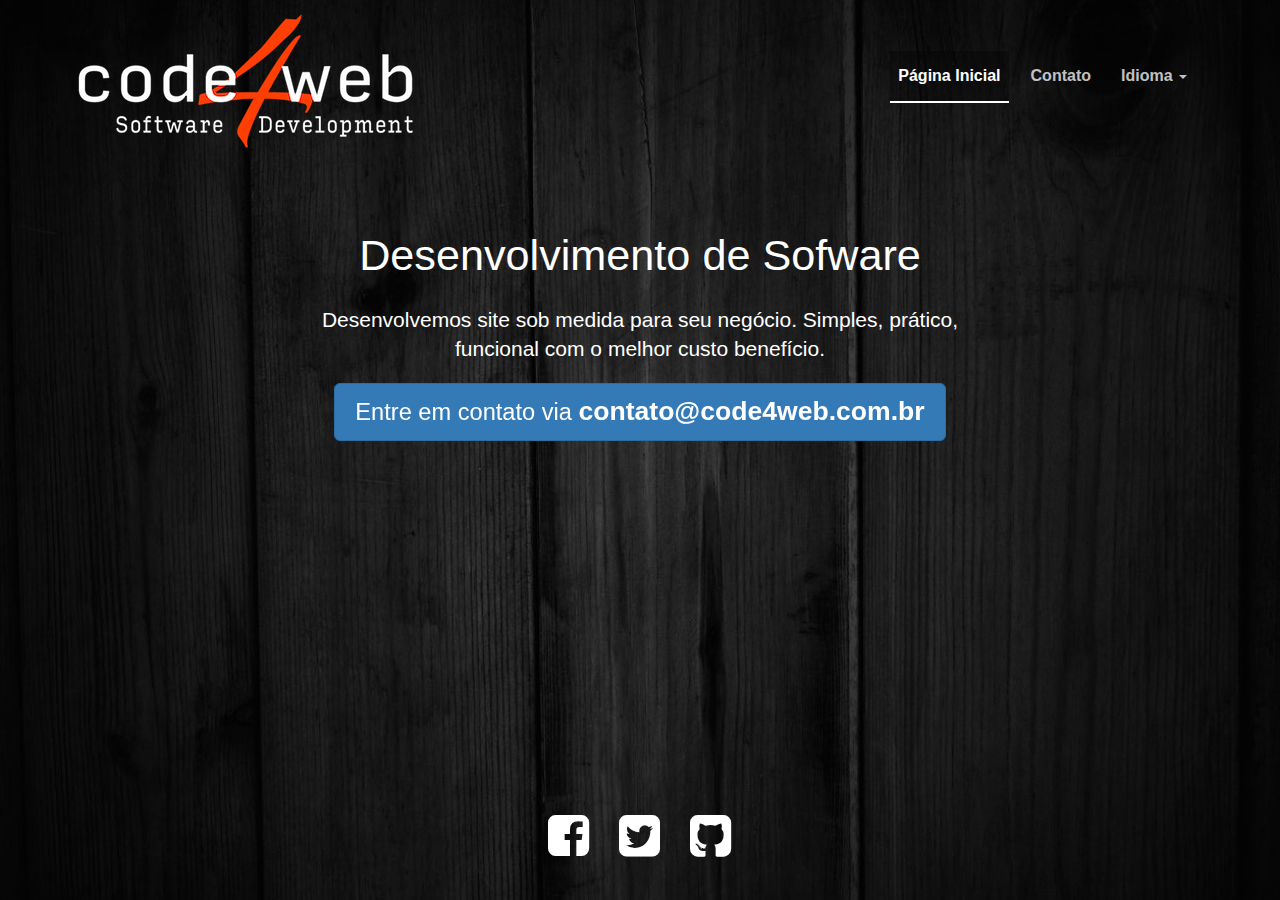
<file: index.html>
<!doctype html>
<html lang="pt-br">
  <head>
    <meta charset="utf-8">
    <meta content="IE=edge,chrome=1" http-equiv="X-UA-Compatible">
    <meta name="viewport" content="width=device-width, initial-scale=1">
    <meta http-equiv="Content-Type" content="text/html; charset=UTF-8">
    <meta name="description" content="Desenvolvemos site sob medida para seu negócio. Simples, prático, funcional com o melhor custo benefício.">
    <meta name="keywords" content="business, development, developer, website, site, webmaster, webdesigner, rails, ruby on rails, application, mobile, ruby, deploy, code, html, css, javascript, jquery, html5, css3, sass">
    <meta name="robots" content="index,follow">
    <title>Code4Web - Software Development</title>
    <script type="application/ld+json">
{
  "@context": "http://schema.org",
  "@type": "Organization",
  "url" : "http://code4web.com.br",
  "address": {
    "@type": "PostalAddress",
    "addressLocality": "Jaraguá do Sul - Brazil",
    "postalCode": "89260-376",
    "streetAddress": "Av. Marechal Deodoro da Fonseca, nº 1188, Sala 401, Box 433"
  },
  "contactPoint": [
    {
      "@type": "ContactPoint",
      "telephone": "+55 47 9119-0090",
      "contactType": "customer service"
    }
  ],
  "sameAs": [
    "http://www.facebook.com/codefourweb",
    "http://www.twitter.com/codefourweb",
    "http://www.github.com/codefourweb"
  ],
  "email": "contato(at)code4web.com.br",
  "name": "Code4Web - Software Development",
  "telephone": "+55 47 9119-0090"
}
</script>


    <link href="/stylesheets/all-8d7ff633.css" rel="stylesheet" type="text/css" />

    <!--[if lt IE 9]>
    <script src="https://oss.maxcdn.com/html5shiv/3.7.2/html5shiv.min.js" type="text/javascript"></script>
    <script src="https://oss.maxcdn.com/respond/1.4.2/respond.min.js" type="text/javascript"></script>
    <![endif]-->
  </head>

  <body class="index">
    <header class="masthead">
      <div class="container">
        <nav class="navbar navbar-default">
          <div class="navbar-header">
            <button type="button" class="navbar-toggle collapsed" data-toggle="collapse" data-target="#navbar" aria-expanded="false" aria-controls="navbar">
              <span class="sr-only">Toggle navigation</span>
              <span class="icon-bar"></span>
              <span class="icon-bar"></span>
              <span class="icon-bar"></span>
            </button>
<a href="/">              <img class="img-responsive" alt="Code4Web - Software Development" src="/images/header-logo-77f5ebec.png" />
</a>          </div>
          <div id="navbar" class="navbar-collapse collapse" aria-expanded="false" style="height: 1px;">
            <ul class="nav navbar-nav navbar-right">
              <li class="active">
                <a href="/">Página Inicial</a>
              </li>
              <li>
                <a href="mailto:contato@code4web.com.br">Contato</a>
              </li>
              <li class="dropdown">
                <a href="#" class="dropdown-toggle" data-toggle="dropdown" role="button" aria-haspopup="true" aria-expanded="false">
                  Idioma <span class="caret"></span>
                </a>
                <ul class="dropdown-menu">
                  <li>
                    <a href="/en/">English</a>
                  </li>
                  <li>
                    <a href="/">Português</a>
                  </li>
                </ul>
              </li>
            </ul>
          </div>
        </nav>
      </div>
    </header>

    <div class="content">
      <div class="container">
  <div class="cover text-center">
    <h1 class="cover-heading">Desenvolvimento de Sofware</h1>
    <p class="lead">Desenvolvemos site sob medida para seu negócio. Simples, prático, funcional com o melhor custo benefício.</p>
    <p class="lead">
      <a href="mailto:contato@code4web.com.br" class="btn btn-lg btn-primary grow">
        Entre em contato via <span>contato@code4web.com.br</span>
      </a>
    </p>
  </div>
</div>

    </div>

    <footer class="mastfoot">
      <div class="container text-center">
        <ul class="nav">
          <li class="grow">
<a target="_blank" href="https://facebook.com/codefourweb">              <i class="fa fa-facebook-square fa-3"></i>
</a>          </li>
          <li class="grow">
<a target="_blank" href="https://twitter.com/codefourweb">              <i class="fa fa-twitter-square fa-3"></i>
</a>          </li>
          <li class="grow">
<a target="_blank" href="https://github.com/codefourweb">              <i class="fa fa-github-square fa-3"></i>
</a>          </li>
        </ul>
      </div>
    </footer>

    <script src="/javascripts/all-a80a7ae9.js" type="text/javascript"></script>

    <script>
      (function(i,s,o,g,r,a,m){i['GoogleAnalyticsObject']=r;i[r]=i[r]||function(){
      (i[r].q=i[r].q||[]).push(arguments)},i[r].l=1*new Date();a=s.createElement(o),
      m=s.getElementsByTagName(o)[0];a.async=1;a.src=g;m.parentNode.insertBefore(a,m)
      })(window,document,'script','//www.google-analytics.com/analytics.js','ga');

      ga('create', 'UA-56299930-1', 'auto');
      ga('send', 'pageview');

    </script>

  </body>
</html>
</file>
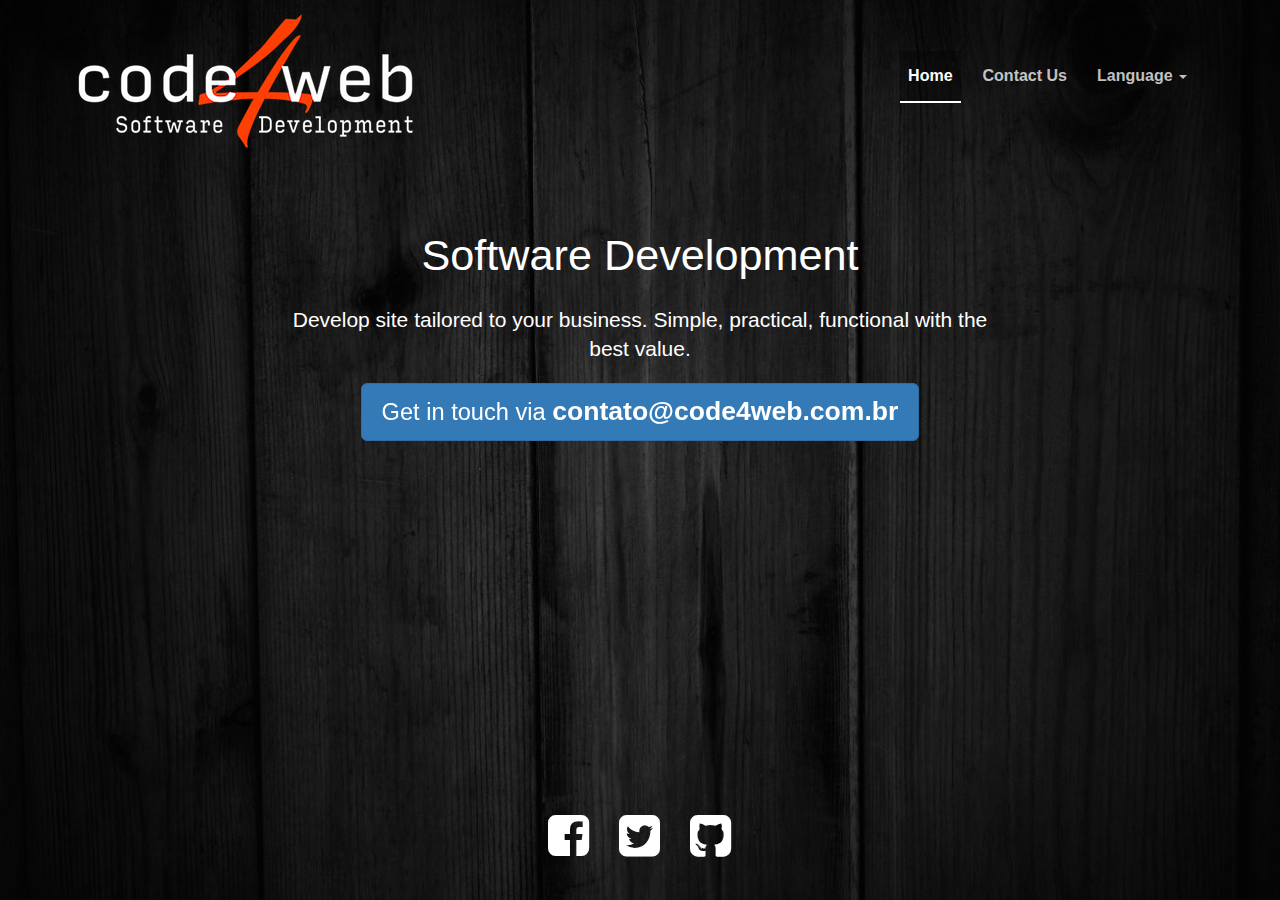
<file: en/index.html>
<!doctype html>
<html lang="en">
  <head>
    <meta charset="utf-8">
    <meta content="IE=edge,chrome=1" http-equiv="X-UA-Compatible">
    <meta name="viewport" content="width=device-width, initial-scale=1">
    <meta http-equiv="Content-Type" content="text/html; charset=UTF-8">
    <meta name="description" content="Develop site tailored to your business. Simple, practical, functional with the best value.">
    <meta name="keywords" content="business, development, developer, website, site, webmaster, webdesigner, rails, ruby on rails, application, mobile, ruby, deploy, code, html, css, javascript, jquery, html5, css3, sass">
    <meta name="robots" content="index,follow">
    <title>Code4Web - Software Development</title>
    <script type="application/ld+json">
{
  "@context": "http://schema.org",
  "@type": "Organization",
  "url" : "http://code4web.com.br",
  "address": {
    "@type": "PostalAddress",
    "addressLocality": "Jaraguá do Sul - Brazil",
    "postalCode": "89260-376",
    "streetAddress": "Av. Marechal Deodoro da Fonseca, nº 1188, Sala 401, Box 433"
  },
  "contactPoint": [
    {
      "@type": "ContactPoint",
      "telephone": "+55 47 9119-0090",
      "contactType": "customer service"
    }
  ],
  "sameAs": [
    "http://www.facebook.com/codefourweb",
    "http://www.twitter.com/codefourweb",
    "http://www.github.com/codefourweb"
  ],
  "email": "contato(at)code4web.com.br",
  "name": "Code4Web - Software Development",
  "telephone": "+55 47 9119-0090"
}
</script>


    <link href="/stylesheets/all-8d7ff633.css" rel="stylesheet" type="text/css" />

    <!--[if lt IE 9]>
    <script src="https://oss.maxcdn.com/html5shiv/3.7.2/html5shiv.min.js" type="text/javascript"></script>
    <script src="https://oss.maxcdn.com/respond/1.4.2/respond.min.js" type="text/javascript"></script>
    <![endif]-->
  </head>

  <body class="en en_index">
    <header class="masthead">
      <div class="container">
        <nav class="navbar navbar-default">
          <div class="navbar-header">
            <button type="button" class="navbar-toggle collapsed" data-toggle="collapse" data-target="#navbar" aria-expanded="false" aria-controls="navbar">
              <span class="sr-only">Toggle navigation</span>
              <span class="icon-bar"></span>
              <span class="icon-bar"></span>
              <span class="icon-bar"></span>
            </button>
<a href="/en/">              <img class="img-responsive" alt="Code4Web - Software Development" src="/images/header-logo-77f5ebec.png" />
</a>          </div>
          <div id="navbar" class="navbar-collapse collapse" aria-expanded="false" style="height: 1px;">
            <ul class="nav navbar-nav navbar-right">
              <li class="active">
                <a href="/en/">Home</a>
              </li>
              <li>
                <a href="mailto:contato@code4web.com.br">Contact Us</a>
              </li>
              <li class="dropdown">
                <a href="#" class="dropdown-toggle" data-toggle="dropdown" role="button" aria-haspopup="true" aria-expanded="false">
                  Language <span class="caret"></span>
                </a>
                <ul class="dropdown-menu">
                  <li>
                    <a href="/en/">English</a>
                  </li>
                  <li>
                    <a href="/">Português</a>
                  </li>
                </ul>
              </li>
            </ul>
          </div>
        </nav>
      </div>
    </header>

    <div class="content">
      <div class="container">
  <div class="cover text-center">
    <h1 class="cover-heading">Software Development</h1>
    <p class="lead">Develop site tailored to your business. Simple, practical, functional with the best value.</p>
    <p class="lead">
      <a href="mailto:contato@code4web.com.br" class="btn btn-lg btn-primary grow">
        Get in touch via <span>contato@code4web.com.br</span>
      </a>
    </p>
  </div>
</div>

    </div>

    <footer class="mastfoot">
      <div class="container text-center">
        <ul class="nav">
          <li class="grow">
<a target="_blank" href="https://facebook.com/codefourweb">              <i class="fa fa-facebook-square fa-3"></i>
</a>          </li>
          <li class="grow">
<a target="_blank" href="https://twitter.com/codefourweb">              <i class="fa fa-twitter-square fa-3"></i>
</a>          </li>
          <li class="grow">
<a target="_blank" href="https://github.com/codefourweb">              <i class="fa fa-github-square fa-3"></i>
</a>          </li>
        </ul>
      </div>
    </footer>

    <script src="/javascripts/all-a80a7ae9.js" type="text/javascript"></script>

    <script>
      (function(i,s,o,g,r,a,m){i['GoogleAnalyticsObject']=r;i[r]=i[r]||function(){
      (i[r].q=i[r].q||[]).push(arguments)},i[r].l=1*new Date();a=s.createElement(o),
      m=s.getElementsByTagName(o)[0];a.async=1;a.src=g;m.parentNode.insertBefore(a,m)
      })(window,document,'script','//www.google-analytics.com/analytics.js','ga');

      ga('create', 'UA-56299930-1', 'auto');
      ga('send', 'pageview');

    </script>

  </body>
</html>
</file>
